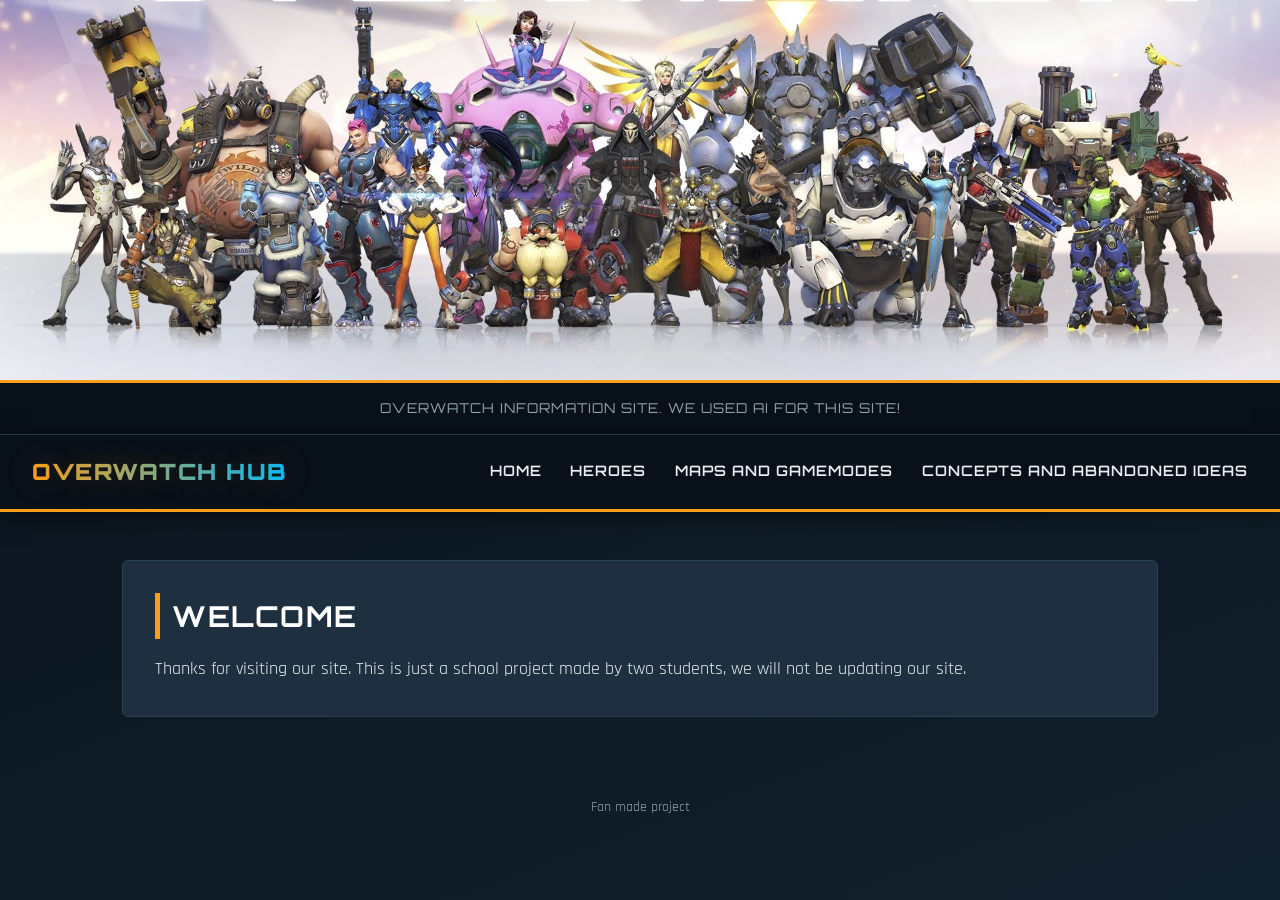
<file: index.html>
<!DOCTYPE html>
<html lang="en">
<head>
  <meta charset="UTF-8">
  <meta name="viewport" content="width=device-width, initial-scale=1.0">
  <title>Overwatch Information Site</title>

  <link href="https://fonts.googleapis.com/css2?family=Orbitron:wght@600;700;900&family=Rajdhani:wght@400;500;600;700&display=swap" rel="stylesheet">
  <link rel="stylesheet" href="style.css">

  <style>
    /* Extra stil bara för banner-bilden på startsidan */
    .banner {
      width: 100%;
      display: block;
      max-height: 480px;
      object-fit: cover;
      border-bottom: 3px solid var(--ow-orange);
    }

    .subtext {
      text-align: center;
      padding: 0.9rem 1rem;
      background: var(--ow-bg-darker);
      color: var(--ow-text-muted);
      font-family: var(--font-heading);
      font-size: 0.85rem;
      letter-spacing: 1px;
      text-transform: uppercase;
      border-bottom: 1px solid var(--ow-border);
    }
  </style>
</head>
<body>

  <!-- Bild som täcker hela bredden -->
  <img class="banner" src="images/OverwatchBanner3.png" alt="Overwatch banner">

  <!-- Liten text direkt under bilden -->
  <p class="subtext">Overwatch information site. We used AI for this site!</p>

  <header>
    <h1 style="font-size:1.4rem;">OVERWATCH HUB</h1>
    <nav>
      <ul>
        <li><a href="index.html">Home</a></li>
        <li><a href="characters.html">Heroes</a></li>
        <li><a href="MapsandGamemodes.html">Maps and Gamemodes</a></li>
        <li><a href="Conceptsandabandonedideas.html">Concepts and Abandoned ideas</a></li>
      </ul>
    </nav>
  </header>

  <section class="section">
    <div class="panel">
      <h2>Welcome</h2>
      <p> Thanks for visiting our site. This is just a school project made by two students, we will not be updating our site.</p>
    </div>
  </section>

  <footer>
   Fan made project
  </footer>

</body>
</html>
</file>
<file: style.css>
/* ============================================
   OVERWATCH-TEMA — style.css
   Färgpalett inspirerad av Overwatch UI:
   Orange (Team/action) + Blå (Blizzard-blå) + mörk bakgrund
   ============================================ */

:root {
  --ow-orange: #F99E1A;
  --ow-orange-dark: #D97F0B;
  --ow-blue: #00BCFF;
  --ow-blue-dark: #0086C3;
  --ow-bg-dark: #0E1A24;
  --ow-bg-darker: #081019;
  --ow-panel: #16232F;
  --ow-panel-light: #1E3040;
  --ow-border: #2A4152;
  --ow-text: #E8EEF2;
  --ow-text-muted: #8FA3B0;
  --ow-white: #FFFFFF;

  --font-heading: 'Orbitron', 'Eurostile', 'Segoe UI', sans-serif;
  --font-body: 'Rajdhani', 'Segoe UI', sans-serif;
}

/* Google Fonts (lägg denna rad i din HTML <head> om du vill ha exakt dessa typsnitt):
   <link href="https://fonts.googleapis.com/css2?family=Orbitron:wght@600;700;900&family=Rajdhani:wght@400;500;600;700&display=swap" rel="stylesheet"> */

* {
  box-sizing: border-box;
  margin: 0;
  padding: 0;
}

body {
  background: linear-gradient(160deg, var(--ow-bg-darker) 0%, var(--ow-bg-dark) 60%, #10202c 100%);
  color: var(--ow-text);
  font-family: var(--font-body);
  font-size: 18px;
  line-height: 1.6;
  min-height: 100vh;
}

/* ---------- Rubriker ---------- */
h1, h2, h3, h4 {
  font-family: var(--font-heading);
  text-transform: uppercase;
  letter-spacing: 1.5px;
  color: var(--ow-white);
}

h1 {
  font-size: 2.8rem;
  font-weight: 900;
  background: linear-gradient(90deg, var(--ow-orange), var(--ow-blue));
  -webkit-background-clip: text;
  background-clip: text;
  color: transparent;
  text-shadow: 0 0 30px rgba(249, 158, 26, 0.25);
}

h2 {
  font-size: 1.8rem;
  font-weight: 700;
  border-left: 5px solid var(--ow-orange);
  padding-left: 12px;
  margin-bottom: 1rem;
}

/* ---------- Header / Navbar ---------- */
header {
  background: var(--ow-bg-darker);
  border-bottom: 3px solid var(--ow-orange);
  padding: 1.2rem 2rem;
  display: flex;
  align-items: center;
  justify-content: space-between;
  box-shadow: 0 4px 20px rgba(0,0,0,0.5);
}

nav ul {
  display: flex;
  list-style: none;
  gap: 1.8rem;
}

nav a {
  color: var(--ow-text);
  text-decoration: none;
  font-family: var(--font-heading);
  font-weight: 600;
  font-size: 0.9rem;
  text-transform: uppercase;
  letter-spacing: 1px;
  position: relative;
  padding-bottom: 4px;
  transition: color 0.2s ease;
}

nav a::after {
  content: "";
  position: absolute;
  left: 0;
  bottom: 0;
  width: 0;
  height: 2px;
  background: var(--ow-orange);
  transition: width 0.25s ease;
}

nav a:hover {
  color: var(--ow-orange);
}

nav a:hover::after {
  width: 100%;
}

/* ---------- Hero-sektion ---------- */
.hero {
  text-align: center;
  padding: 5rem 2rem;
  background:
    linear-gradient(rgba(8,16,25,0.75), rgba(8,16,25,0.9)),
    repeating-linear-gradient(135deg, rgba(249,158,26,0.05) 0px, rgba(249,158,26,0.05) 2px, transparent 2px, transparent 40px);
  border-bottom: 1px solid var(--ow-border);
}

.hero p {
  color: var(--ow-text-muted);
  font-size: 1.2rem;
  max-width: 600px;
  margin: 1rem auto 0;
}

/* ---------- Kort (t.ex. hjälte-kort) ---------- */
.card-grid {
  display: grid;
  grid-template-columns: repeat(auto-fit, minmax(240px, 1fr));
  gap: 1.5rem;
  padding: 2rem;
  max-width: 1200px;
  margin: 0 auto;
}

.card {
  background: var(--ow-panel);
  border: 1px solid var(--ow-border);
  border-radius: 6px;
  overflow: hidden;
  clip-path: polygon(0 0, 100% 0, 100% 90%, 90% 100%, 0 100%);
  transition: transform 0.25s ease, box-shadow 0.25s ease, border-color 0.25s ease;
}

.card:hover {
  transform: translateY(-6px);
  border-color: var(--ow-orange);
  box-shadow: 0 10px 30px rgba(249, 158, 26, 0.15);
}

.card img {
  width: 100%;
  display: block;
  filter: contrast(1.05) saturate(1.1);
}

.card-body {
  padding: 1.2rem;
}

.card-body h3 {
  color: var(--ow-orange);
  font-size: 1.1rem;
  margin-bottom: 0.4rem;
}

.card-body p {
  color: var(--ow-text-muted);
  font-size: 0.95rem;
}

/* Roll-badge (Tank / Damage / Support) */
.badge {
  display: inline-block;
  font-family: var(--font-heading);
  font-size: 0.7rem;
  font-weight: 700;
  text-transform: uppercase;
  letter-spacing: 1px;
  padding: 3px 10px;
  border-radius: 3px;
  margin-bottom: 0.5rem;
}

.badge.tank    { background: rgba(0, 188, 255, 0.15); color: var(--ow-blue); border: 1px solid var(--ow-blue); }
.badge.damage  { background: rgba(249, 158, 26, 0.15); color: var(--ow-orange); border: 1px solid var(--ow-orange); }
.badge.support { background: rgba(90, 214, 130, 0.15); color: #5AD682; border: 1px solid #5AD682; }

/* ---------- Knappar ---------- */
.btn {
  display: inline-block;
  font-family: var(--font-heading);
  font-weight: 700;
  text-transform: uppercase;
  letter-spacing: 1px;
  font-size: 0.9rem;
  padding: 0.8rem 2rem;
  border: none;
  border-radius: 3px;
  cursor: pointer;
  text-decoration: none;
  transition: all 0.2s ease;
}

.btn-primary {
  background: linear-gradient(90deg, var(--ow-orange), var(--ow-orange-dark));
  color: var(--ow-bg-darker);
  box-shadow: 0 4px 15px rgba(249, 158, 26, 0.3);
}

.btn-primary:hover {
  transform: translateY(-2px);
  box-shadow: 0 6px 20px rgba(249, 158, 26, 0.45);
}

.btn-secondary {
  background: transparent;
  color: var(--ow-blue);
  border: 2px solid var(--ow-blue);
}

.btn-secondary:hover {
  background: rgba(0, 188, 255, 0.1);
}

/* ---------- Sektion / container ---------- */
.section {
  max-width: 1100px;
  margin: 0 auto;
  padding: 3rem 2rem;
}

.panel {
  background: var(--ow-panel-light);
  border: 1px solid var(--ow-border);
  border-radius: 6px;
  padding: 2rem;
}

/* ---------- Tabell (t.ex. statistik) ---------- */
table {
  width: 100%;
  border-collapse: collapse;
  margin-top: 1rem;
}

th {
  font-family: var(--font-heading);
  text-transform: uppercase;
  font-size: 0.8rem;
  letter-spacing: 1px;
  color: var(--ow-orange);
  border-bottom: 2px solid var(--ow-orange);
  padding: 0.7rem;
  text-align: left;
}

td {
  padding: 0.7rem;
  border-bottom: 1px solid var(--ow-border);
  color: var(--ow-text-muted);
}

tr:hover td {
  background: rgba(0, 188, 255, 0.05);
  color: var(--ow-text);
}

/* ---------- Footer ---------- */
footer {
  text-align: center;
  padding: 2rem;
  color: var(--ow-text-muted);
  font-size: 0.85rem;
}

/* ---------- Scrollbar (Webkit) ---------- */
::-webkit-scrollbar {
  width: 10px;
}

::-webkit-scrollbar-track {
  background: var(--ow-bg-darker);
}

::-webkit-scrollbar-thumb {
  background: var(--ow-orange-dark);
  border-radius: 5px;
}

/* ---------- Responsivt ---------- */
@media (max-width: 700px) {
  header {
    flex-direction: column;
    gap: 1rem;
  }
  nav ul {
    flex-wrap: wrap;
    justify-content: center;
    gap: 1rem;
  }
  h1 {
    font-size: 2rem;
  }
}
</file>
